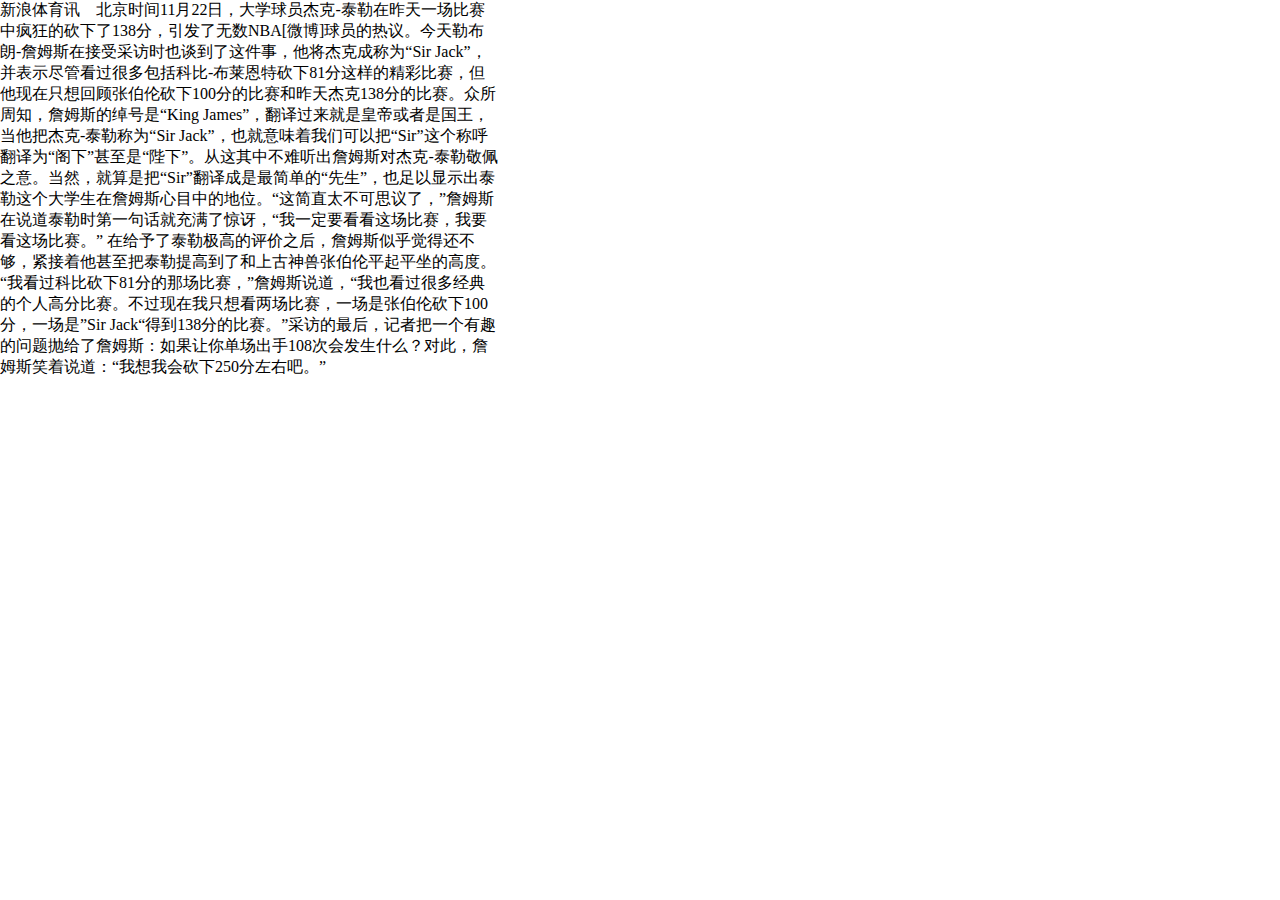
<file: v1/index.html>
<!doctype html>
<html lang="en">
<head>
  <meta charset="utf-8" />
  <title>TSEngine -- Yet Another TSEngine Based On Javascript</title>
  <style type="text/css">
* { margin:0; padding:0;}
p { text-align:inter-word;text-justify:inter-ideography;width:500px;}
  </style>
</head>
<body>
<!--
笨蛋啊
-->
</body>
<script data-main="public/js/main.js" src="public/js/lib/require-jquery.js"></script>
</html>
</file>
